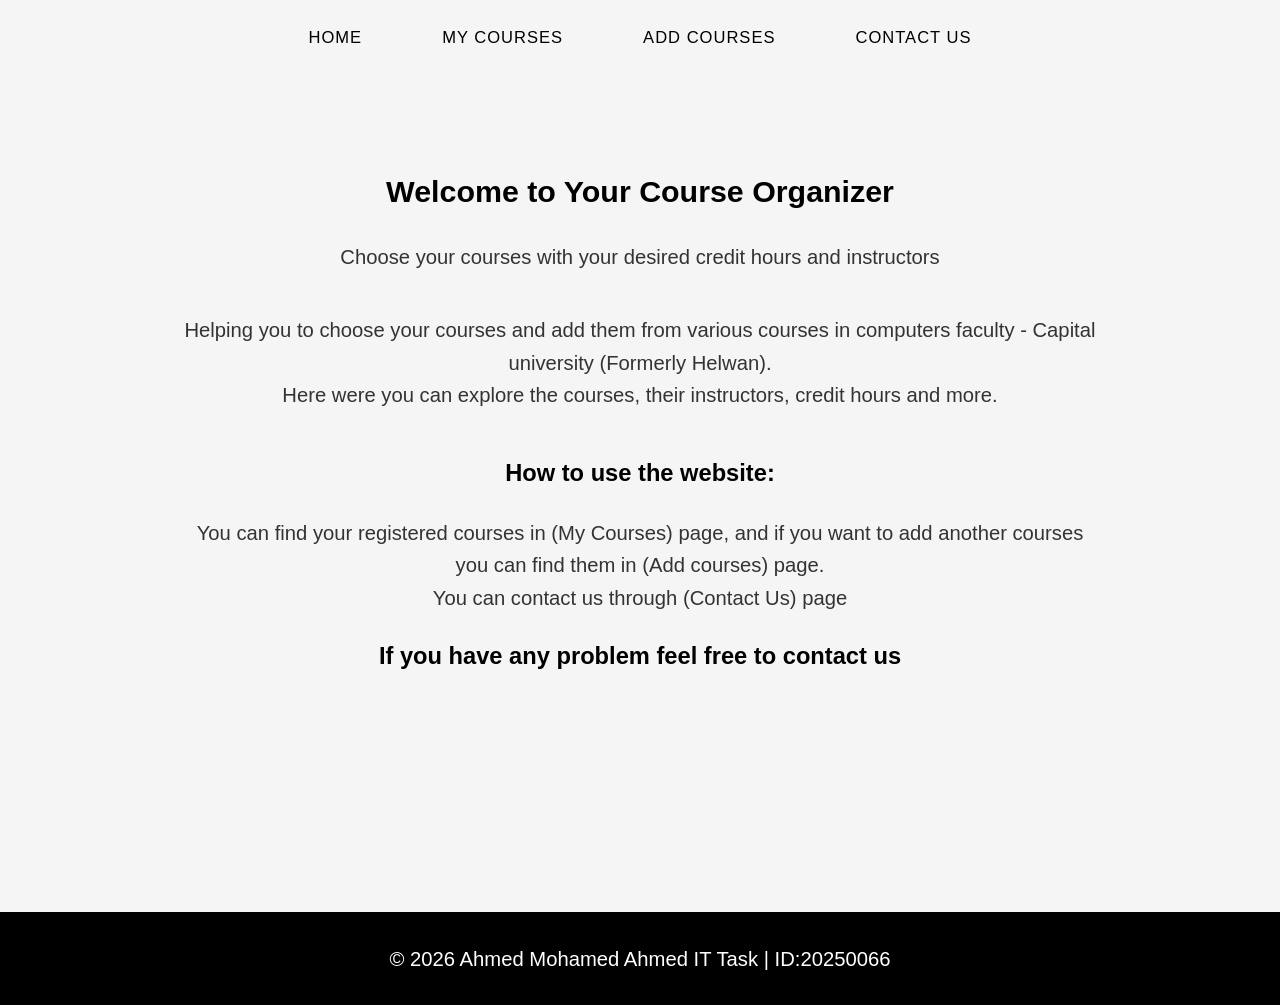
<file: index.html>
<!DOCTYPE html>
<html lang="en">
<head>
    <meta charset="UTF-8">
    <meta name="viewport" content="width=device-width, initial-scale=1.0">
    <title>Home</title>
    <link rel="stylesheet" href="css/main.css">
 
</head>
<body>
    <header>
    
        <nav>
            <ul>
                <li><a href="index.html">Home</a></li>
                <li><a href="courses.html">My Courses</a></li>
                <li><a href="add-courses.html">Add Courses</a></li>
                <li><a href="contact.html">Contact Us</a></li>
                </ul>
</nav>
    </header>

   

    <main>
        <section>
            <h2>Welcome to Your Course Organizer</h2>
            <p>Choose your courses with your desired credit hours and instructors</p>
        </section>
        <p>
            Helping you to choose your courses and add them from various courses in computers faculty - Capital university (Formerly Helwan).
            <br> Here were you can explore the courses, their instructors, credit hours and more.<br>
            <h3>How to use the website: <br ></h3>
            You can find your registered courses in (My Courses) page, and if you want to add another courses you can find them in (Add courses) page.<br >You can contact us through (Contact Us) page 
            <h3>If you have any problem feel free to contact us </h3>
        </p>
    </main>

    <footer>
        <p>&copy; 2026 Ahmed Mohamed Ahmed IT Task | ID:20250066</p>
    </footer>
</body>
</html>
</file>
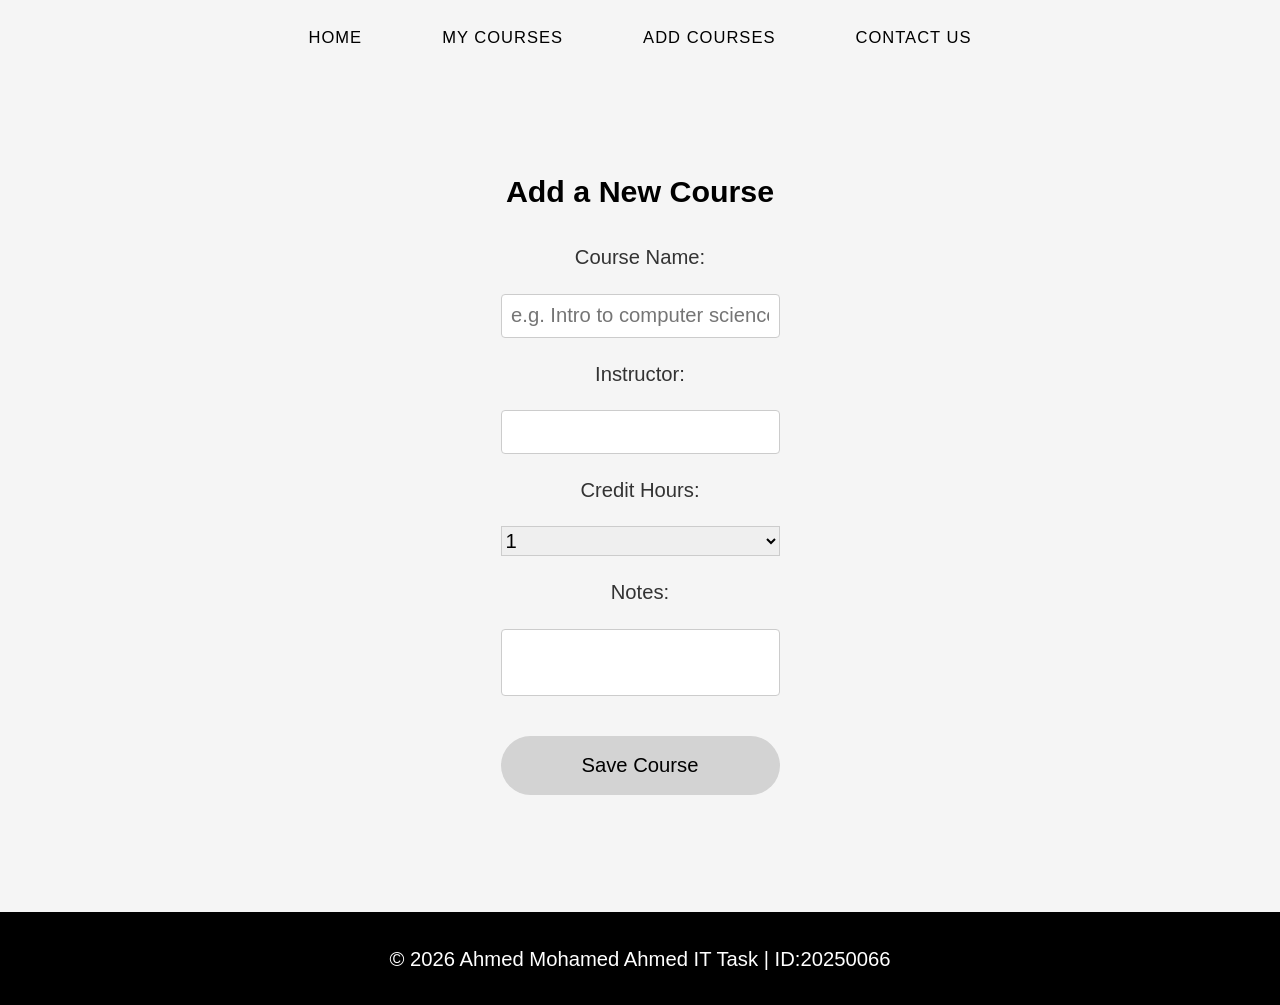
<file: add-courses.html>
<!DOCTYPE html>
<html lang="en">
<head>
    <meta charset="UTF-8">
    <meta name="viewport" content="width=device-width, initial-scale=1.0">
    <title>Add Courses</title>
    <link rel="stylesheet" href="css/main.css">
    <link rel="stylesheet" href="css/add-course.css">
</head>
<body>

    <header>
        <nav>
            <ul>
                <li><a href="index.html">Home</a></li>
                <li><a href="courses.html">My Courses</a></li>
                <li><a href="add-courses.html">Add Courses</a></li>
                <li><a href="contact.html">Contact Us</a></li>
            </ul>
        </nav>
    </header>

    <main>
        <section>
            <h2>Add a New Course</h2>
            <form >
                <label>Course Name:</label>
                <input type="text" placeholder="e.g. Intro to computer science">

                <label>Instructor:</label>
                <input type="text" >

                <label>Credit Hours:</label>
                <select>
                    <option value="1">1</option>
                    <option value="2">2</option>
                    <option value="3">3</option>
                    <option value="4">4</option>
                    <option value="5">5</option>
                    <option value="6">6</option>
                </select>
                    <label>Notes:</label>
                    <textarea ></textarea>

                    <button type="submit">Save Course</button>
</form>
        </section>
    </main>

    <footer>
        <p>&copy; 2026 Ahmed Mohamed Ahmed IT Task | ID:20250066</p>
    </footer>

</body>
</html>
</file>
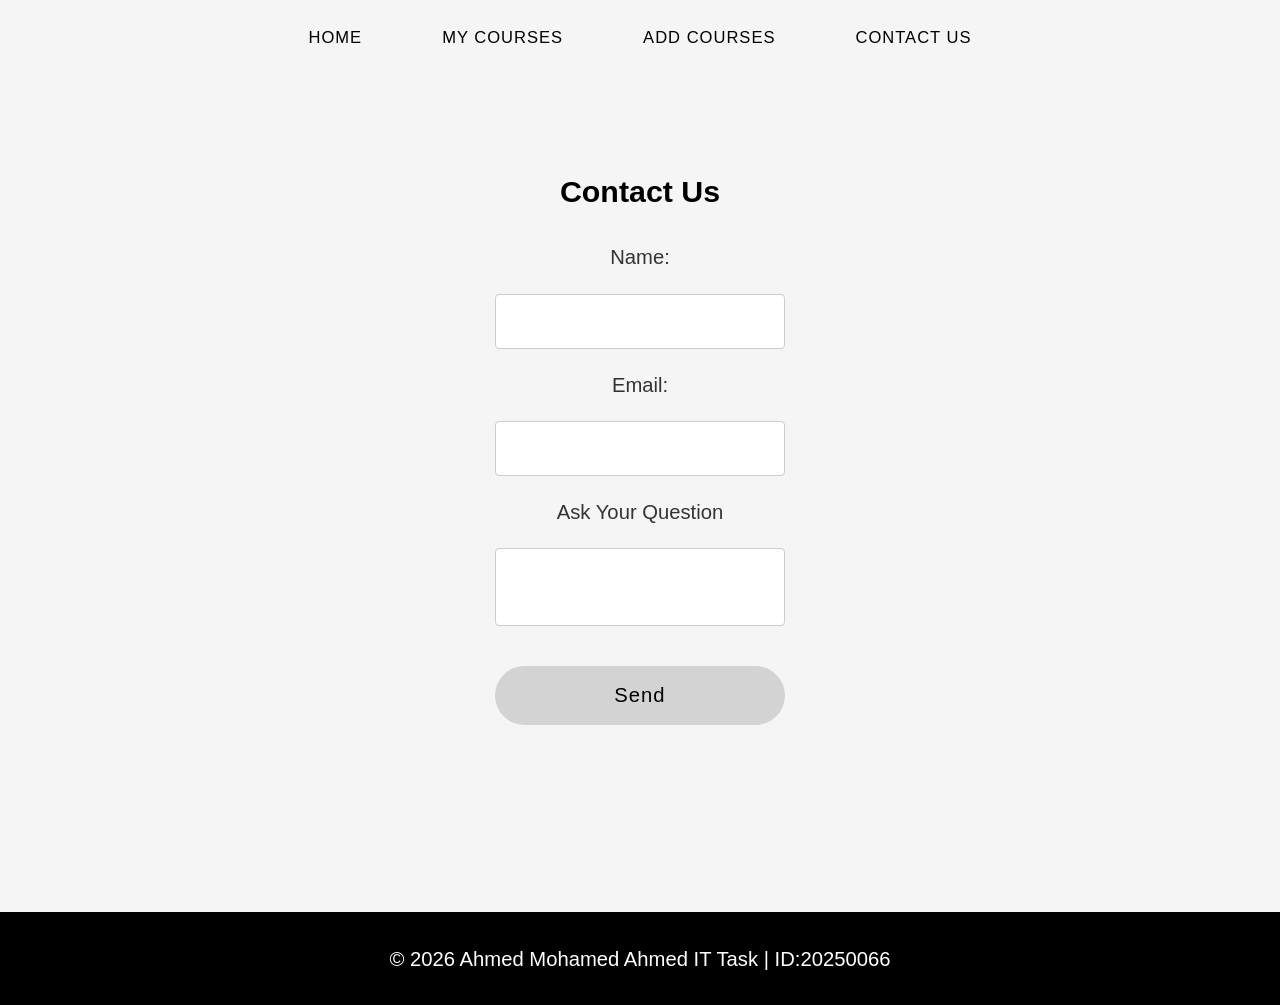
<file: contact.html>
<!DOCTYPE html>
<html lang="en">
<head>
    <meta charset="UTF-8">
    <meta name="viewport" content="width=device-width, initial-scale=1.0">
    <title>Contact Us</title>
    <link rel="stylesheet" href="css/main.css">
    <link rel="stylesheet" href="css/contact.css">
</head>
<body>

    <header>
        <nav>
            <ul>
                <li><a href="index.html">Home</a></li>
                <li><a href="courses.html">My Courses</a></li>
                <li><a href="add-courses.html">Add Courses</a></li>
                <li><a href="contact.html">Contact Us</a></li>
            </ul>
        </nav>
    </header>

    <main>
        <section>
            <h2>Contact Us</h2>
            <form>
                <label>Name: </label>
                <input type="text" >

                <label>Email: </label>
                <input type="text">

                
                <label>Ask Your Question</label>
                <textarea></textarea>

                <button type="submit">Send</button>
            </form>
        </section>
    </main>

    <footer>
        <p>&copy; 2026 Ahmed Mohamed Ahmed IT Task | ID:20250066</p>
    </footer>

</body>
</html>
</file>
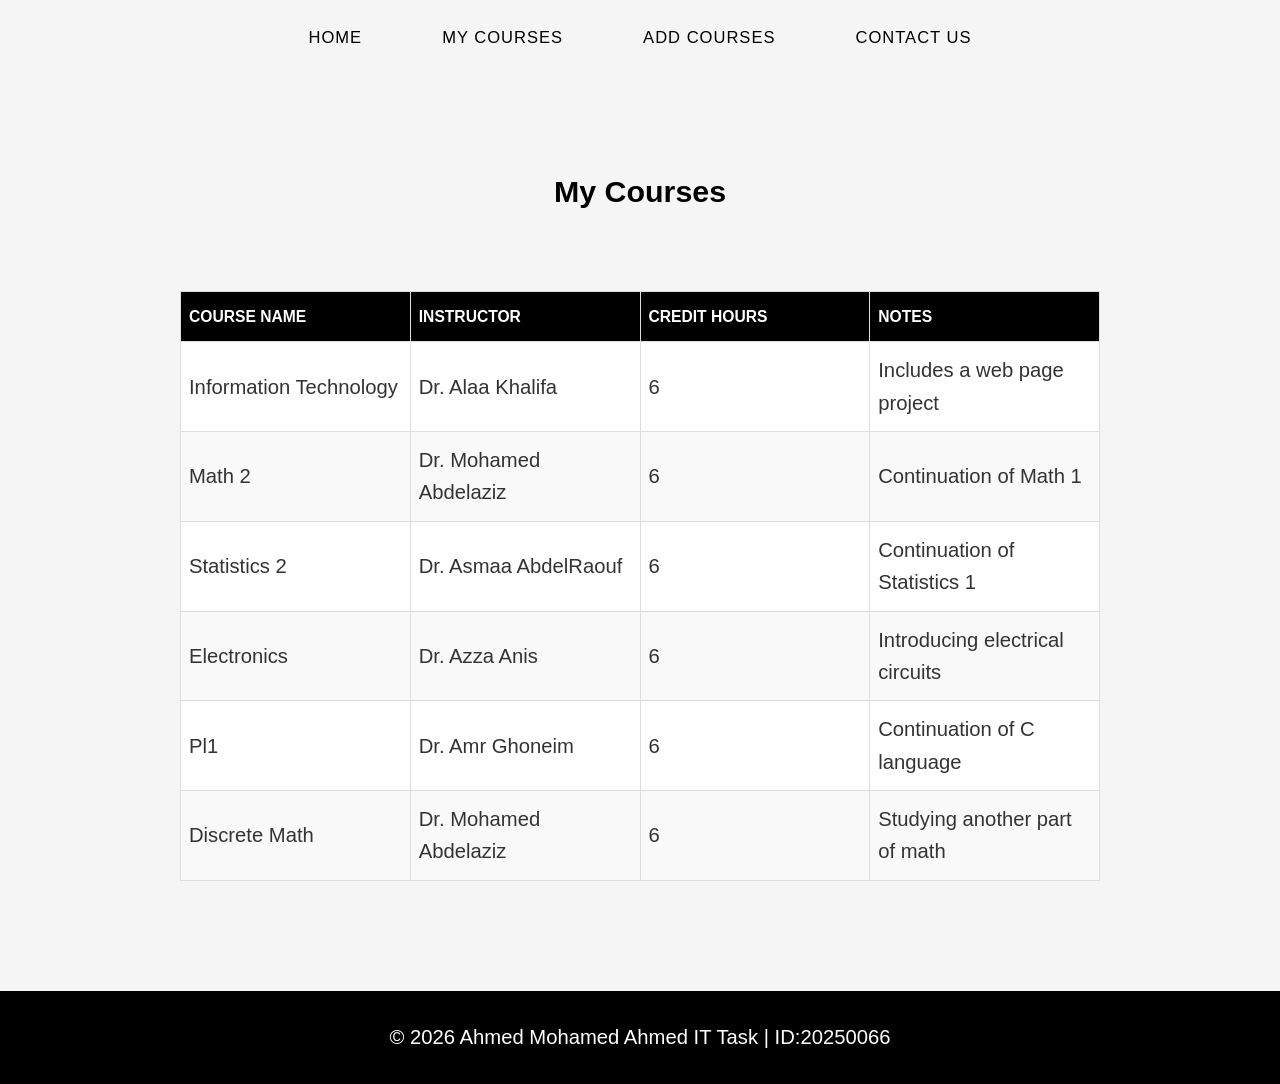
<file: courses.html>
<!DOCTYPE html>
<html lang="en">
<head>
    <meta charset="UTF-8">
    <meta name="viewport" content="width=device-width, initial-scale=1.0">
    <title>My Courses</title>
    <link rel="stylesheet" href="css/main.css">
    <link rel="stylesheet" href="css/courses.css">
</head>
<body>

    <header>
        <nav>
            <ul>
                <li><a href="index.html">Home</a></li>
                <li><a href="courses.html">My Courses</a></li>
                <li><a href="add-courses.html">Add Courses</a></li>
                <li><a href="contact.html">Contact Us</a></li>
            </ul>
        </nav>
    </header>

    <main>

        <h2>My Courses</h2>
        <section>
            <table>
                <thead>
                    <tr>
                        <th>COURSE NAME</th>
                        <th>INSTRUCTOR</th>
                        <th>CREDIT HOURS</th>
                        <th>NOTES</th>
                    </tr>
                </thead>
                <tbody>
                    <tr><td>Information Technology</td><td>Dr. Alaa Khalifa</td><td>6</td><td>Includes a web page project</td></tr>
                    <tr><td>Math 2</td><td>Dr. Mohamed Abdelaziz</td><td>6</td><td>Continuation of Math 1</td></tr>
                    <tr><td>Statistics 2</td><td>Dr. Asmaa AbdelRaouf</td><td>6</td><td>Continuation of Statistics 1</td></tr>
                    <tr><td>Electronics</td><td>Dr. Azza Anis</td><td>6</td><td>Introducing electrical circuits</td></tr>
                    <tr><td>Pl1</td><td>Dr. Amr Ghoneim</td><td>6</td><td>Continuation of C language</td></tr>
                    <tr><td>Discrete Math</td><td>Dr. Mohamed Abdelaziz</td><td>6</td><td>Studying another part of math</td></tr>
                </tbody>

            </table>
            </section>
</main>

    <footer>
        <p>&copy; 2026 Ahmed Mohamed Ahmed IT Task | ID:20250066</p>
    </footer>

</body>
</html>
</file>
<file: css/main.css>
:root {
   
  
    --text: #333333;
}

body {
    font-family: 'Arial', sans-serif;
    margin: 0;
    padding: 0;
    color: var(--text);
    display: flex;
    flex-direction: column;
    min-height: 100vh;
    background-color: #f5f5f5;
}


header {
    background-color: #f5f5f5;
    padding: 20px 5% 10px 5%;
}


nav ul {
    display: flex;
    justify-content: center;
    list-style: none;
    gap: 40px;
    margin: 0;
    padding: 0;
    flex-direction: row;
}

nav a {

    color: #000;
    text-decoration: none;
    padding: 10px 20px;
    transition: 0.3s ;
    font-size: 0.9rem;
    font-weight: 500;
    letter-spacing: 1px;
    text-transform: uppercase;
}


    nav a:hover {
        background: #e0e0e0;
        border-radius: 5px;
        
    }

footer {
    text-align: center;
    padding: 10px 20px;
    background: black;
    color: white;
}

@media (max-width: 600px) {
    nav ul {
        flex-direction: column; 
        gap: 15px;
        align-items: center; 
    }
}
h1,h2,h3{
    color:black;
}


header, footer {
    width: 100%;
    box-sizing: border-box;
    display: block;
}
html, body {
    overflow-x: hidden;
    width: 100%;
    margin: 0;
    padding: 0;
}
html {
   
    font-size: 115%;
}
body {
    
    font-size: 1.1rem;
    line-height: 1.6;
}


main {
    width: 100%;
    margin: 0 auto;
    overflow-x: hidden;
    box-sizing: border-box;
    flex: 1;
    max-width: 1000px;
    padding: 80px 40px;
    text-align: center;
    min-height: calc(100vh - 50px);
    display: flex;
    flex-direction: column;
    justify-content: flex-start;
    align-items: center;
    
}
</file>
<file: css/add-course.css>
form {
    width: 100%;
    display: flex;
    flex-direction: column;
    max-width: 600px;
    margin: auto;
    gap: 20px;
}

form input, form textarea {
        padding: 9.5px;
        border: 1px solid #ccc;
        border-radius: 4px;
        font-size: 1.1rem;
    }

form select {
        height: 30px;
        border: 1px solid #ccc;
        color: black;
        line-height: 0;
        padding: 0px;
        font-size: 1.1rem;
    }    
textarea {
   
    resize: none;
}
button[type="submit"] {
    margin-top: 20px;
    padding: 18px 45px;
    background-color:lightgray;
    color: black;
    border:thick;
    border-radius: 4000px;
    cursor: pointer;
    transition: 0.3s;
    font-size: 1.1rem;
   
    
   
}

    button[type="submit"]:hover {
        background-color:lightcoral;
     
    }
</file>
<file: css/contact.css>
form {
    width: 100%;
    display: flex;
    flex-direction: column;
    max-width: 600px;
    margin: auto;
    gap: 20px;
}

    form input, form textarea {
        padding: 15px;
        border: 1px solid #ccc;
        border-radius: 4px;
        font-size: 1.1rem;
    }


textarea {
    resize: none;
}

button[type="submit"] {
    margin-top: 20px;
    padding: 18px 45px;
    background-color: lightgray;
    color: black;
    border: thick;
    border-radius: 4000px;
    cursor: pointer;
    transition: 0.3s;
    font-size: 1.1rem;
    letter-spacing: 1px;
}

    button[type="submit"]:hover {
        background-color: lightcoral;
    }
</file>
<file: css/courses.css>
table {
    width: 100%;
    border-collapse: collapse;
    margin: 30px 0;
    background: white;
    table-layout:fixed;
    min-width: 450px;
}

    table th, table td {
        border: 1px solid #ddd;
        padding: 12px 8px;
        text-align: left;
        word-wrap: break-word;
        overflow-wrap: break-word;
        white-space: normal;
    }

    table th {
        background-color: black; 
        color: white;
        font-size: 0.85rem;
    }

    
    table tr:nth-child(even) {
        background-color: #f9f9f9; 
    }

   
    table tr:hover {
        background-color: lightcoral;
        transition: 0.3s;
    }
section {
    width: 100%;
    overflow-x: auto;
    margin-top: 20px;
}
</file>
